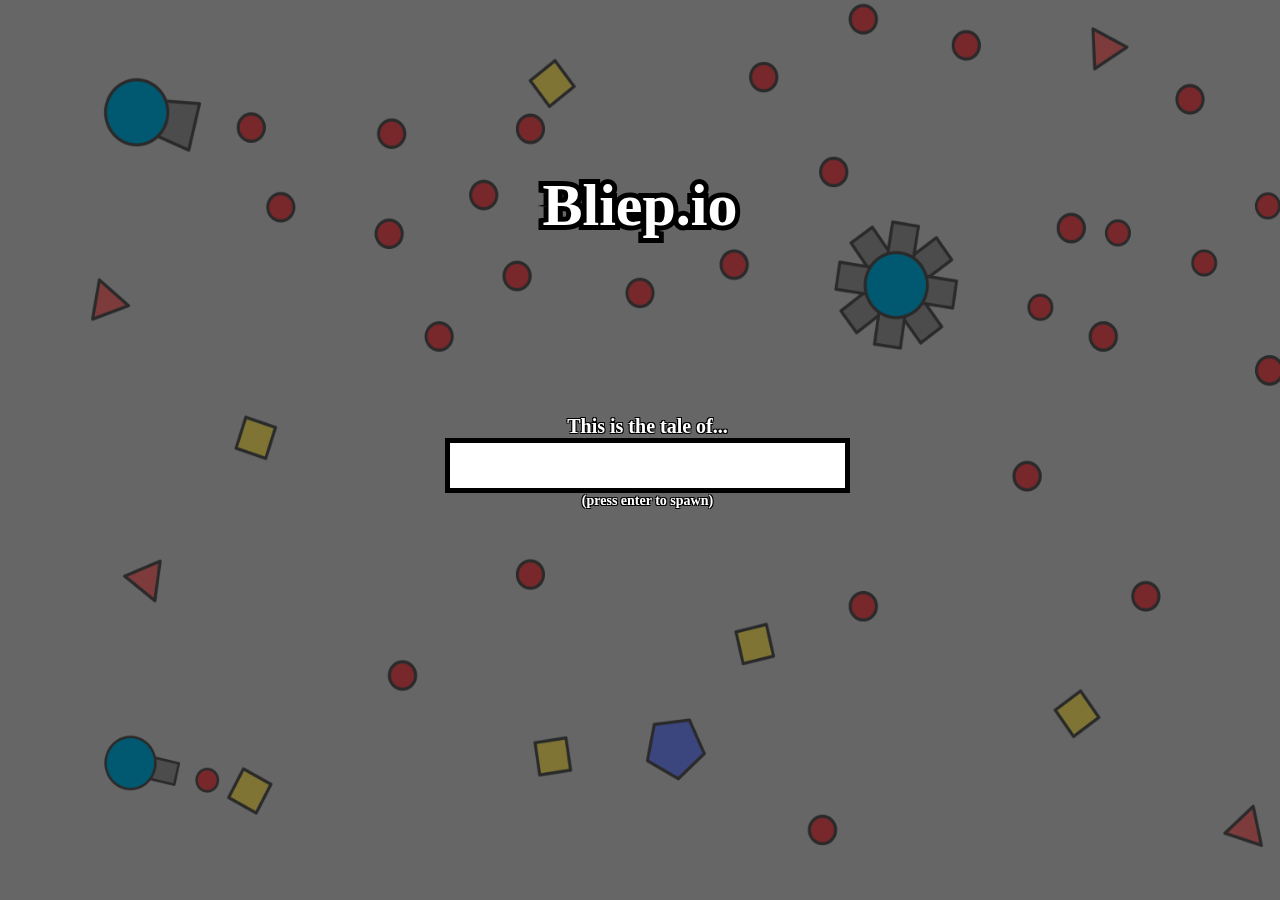
<file: DIEP/index.html>
<!DOCTYPE html>
<html>
  <head>
    <title>Bliep Client</title>
    <link rel="stylesheet" type="text/css" href="assets/styles/main.css" />
    <script src="assets/scripts/jquery-1.12.4.min.js"></script>
    <script type="text/javascript" src="game/menu.js"></script>
    <script type="text/javascript" src="game/game2.js"></script>
  </head>
  <body>
    <div id="overlay">
      <div id="header-container">
        <!--<h1>Bliep.io</h1>-->
      </div>
      <div id="nick-container">
        <p class="label">This is the tale of...</p>
        <input id="nick" type="text" maxlength="15" />
        <p class="note label">(press enter to spawn)</p>
      </div>
    </div>
    <canvas id="canvas" width="800" height="600">Your browser is not compatible
      with this game. Please upgrade to a browser such as Google Chrome.</canvas>
  </body>
</html>
</file>
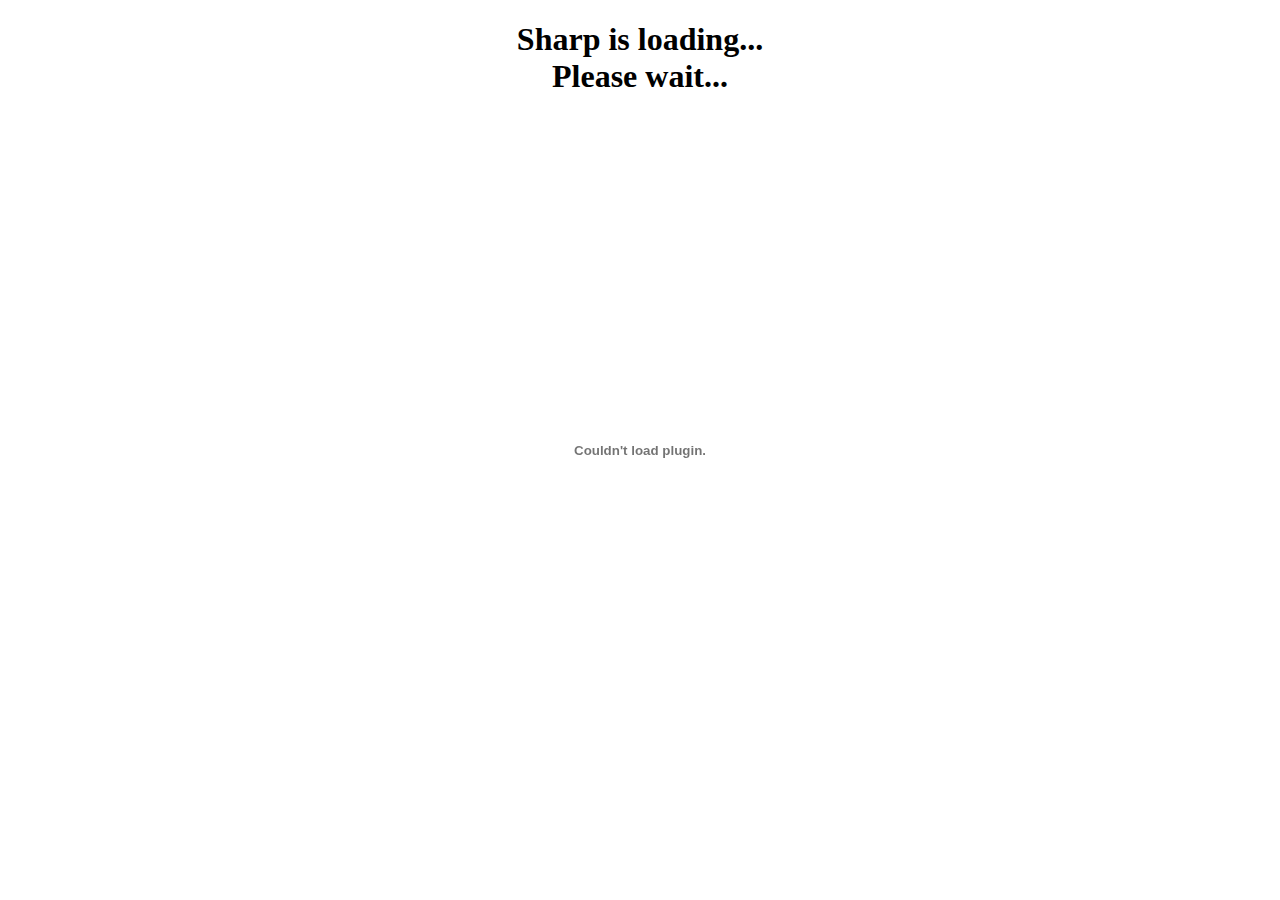
<file: editor/index.html>
<!DOCTYPE html>
<html>
  <head>
    <title>Sharp Offline Editor</title>
    <style>
      #sharpdiv{
        position: fixed;
        top: 0;
        left: 0;
        width: 100%;
        height: 100%;
      }
    </style>
  </head>
  <body>
    <center><h1>Sharp is loading...<br>Please wait...</h1></center>
    <div id='sharpdiv'>
      <object type="application/x-shockwave-flash" data="/Scratch.swf" width="100%" height="100%" id="sharp">
        <param name="allowscriptaccess" value="always">
        <param name="allowefullscreen" value="true">
        <param name="wmode" value="direct">
        <param name="menu" value="false">
        <param name="flashvars" value="autostart=false&asPlayer=false&urlOverrides=%7B%22sitePrefix%22%3A%22https%3A%2F%2Fsharpscratchmod.github.io%2F%22%2C%22siteCdnPrefix%22%3A%22https%3A%2F%2Fsharpscratchmod.github.io%2F%22%2C%22assetPrefix%22%3A%22https%3A%2F%2Fsharpscratchmod.github.io%2F%22%2C%22assetCdnPrefix%22%3A%22https%3A%2F%2Fsharpscratchmod.github.io%2F%22%2C%22projectPrefix%22%3A%22https%3A%2F%2Fsharpscratchmod.github.io%2F%22%2C%22projectCdnPrefix%22%3A%22https%3A%2F%2Fsharpscratchmod.github.io%2F%22%2C%22internalAPI%22%3A%22internalapi%2F%22%2C%22siteAPI%22%3A%22site-api%2F%22%2C%22staticFiles%22%3A%22https%3A%2F%2Fsharpscratchmod.github.io%2F%22%7D&requestPrefix=true">
      </object>
    </div>
  </body>
</html>
</file>
<file: DIEP/assets/styles/main.css>
html, body {
  margin: 0;
  padding: 0;
  color: white;
  font-family: 'Ubuntu';
  font-weight: bold;
}

canvas {
  display: block;
}

#overlay {
  /*background: rgba(0, 0, 0, 0.5);*/
  position: fixed;
  top: 0;
  left: 0;
}

#header-container {
  position: absolute;
  text-align: center;
}

#nick-container {
  position: absolute;
}

#nick-container p {
  margin: 0;
  text-align: center;
}

.label {
  font-size: 20px;
  text-shadow:
   -1px -1px 0 #000,
    1px -1px 0 #000,
   -1px  1px 0 #000,
    1px  1px 0 #000;
}

.note {
  font-size: 14px;
}

input[type="text"] {
  height: 45px;
  width: 385px;
  padding: 0px 5px;
  border: 5px solid black;
  font: bold 45px 'Ubuntu';
}
</file>
